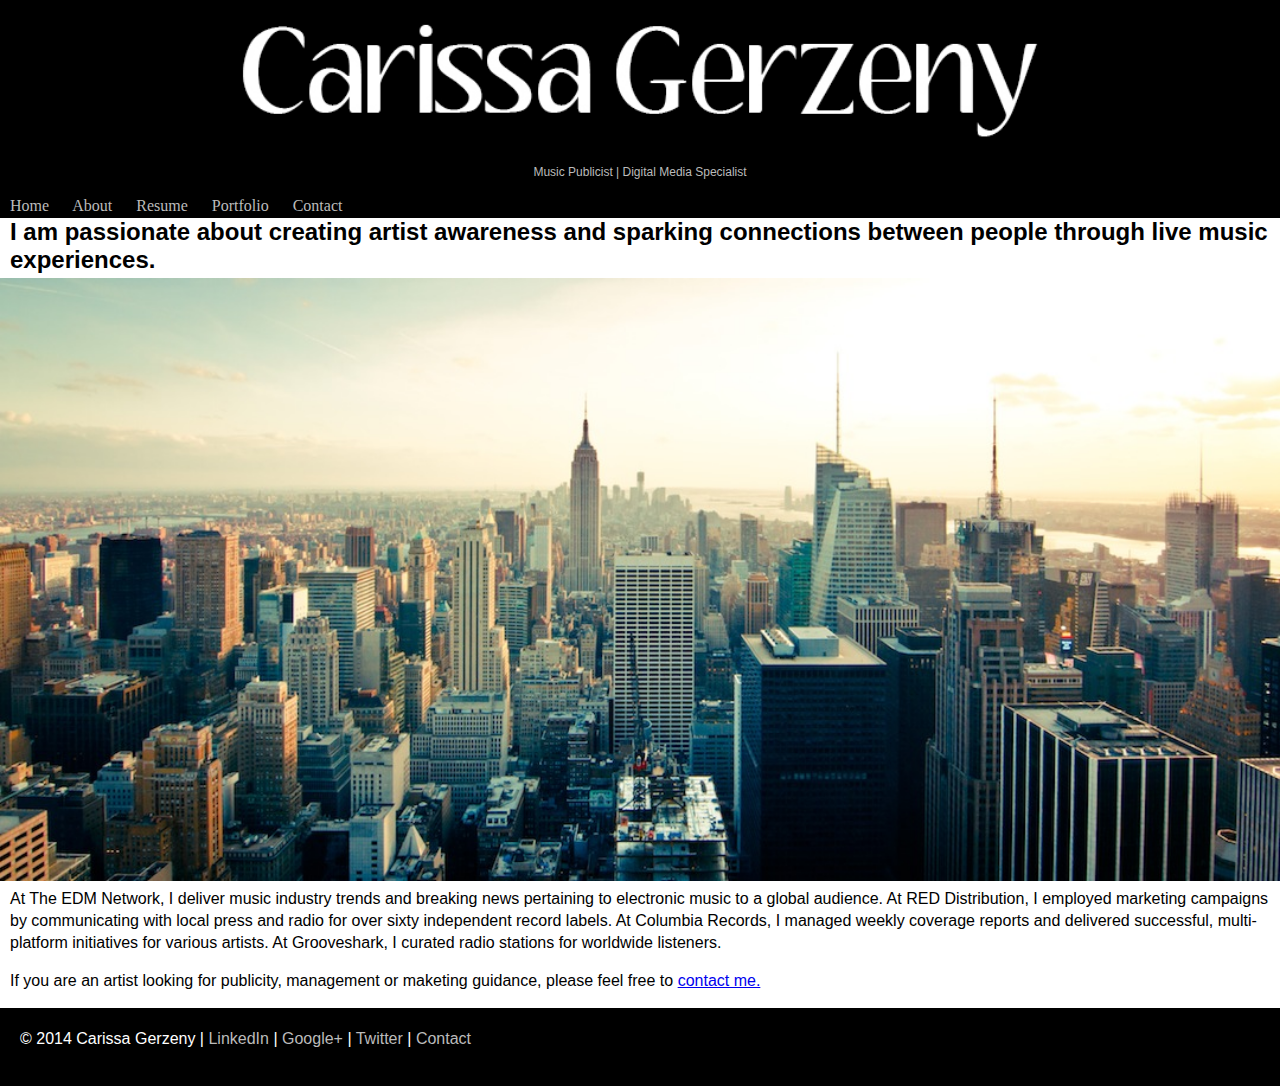
<file: index.html>
<!DOCTYPE html>
<html>
    <head>
        <title>Carissa Gerzeny</title>
        <meta http-equiv="Content-Type" content="text/html; charset=UTF-8" />
        <link rel="stylesheet" href="css/base.css" />
    </head>
    
    <body>
        <header>
            <img src="img/carissag.jpg" alt=carissa />
            
            <h1>Music Publicist | Digital Media Specialist </h1>
            
            <nav>
                <a href="index.html">Home</a>
                <a href="about.html">About</a>
                <a href="resume.html">Resume</a>
                <a href="portfolio.html">Portfolio</a>
                <a href="mailto:gerzeny.carissa@gmail.com">Contact</a>
            </nav>   
        </header>
        
        <article>
            <h2>I am passionate about creating artist awareness and sparking connections between people through live music experiences.</h2>
        </article>


  <img src="img/city.jpg" alt="New York City" title="Manhattan" /> <!-- originally from http://unsplash.imgix.net/42/U7Fc1sy5SCUDIu4tlJY3_NY_by_PhilippHenzler_philmotion.de.jpg?dpr=2&fit=crop&fm=jpg&h=340&q=50&w=720 -->

    <p>
At The EDM Network, I deliver music industry trends and breaking news pertaining to electronic music to a global audience. At RED Distribution, I employed marketing campaigns by communicating with local press and radio for over sixty independent record labels. At Columbia Records, I managed weekly coverage reports and delivered successful, multi-platform initiatives for various artists. At Grooveshark, I curated radio stations for worldwide listeners. 
    </p> 
    
    <p>If you are an artist looking for publicity, management or maketing guidance, please feel free to <a href="mailto:gerzeny.carissa@gmail.com">contact me.</a>
    </p>
        
         <footer>
                <p>&copy; 2014 Carissa Gerzeny |
           
               <a href="http://linkedin.com/in/carissagerzeny/" target="_blank">LinkedIn</a> | 

    <a href="http://plus.google.com/+CarissaGerzeny" target="_blank">Google+</a>  |
        
    <a href="https://twitter.com/carissagerzeny" target="_blank">Twitter</a>  |
    
    <a href="mailto:gerzeny.carissa@gmail.com">Contact</a>
        </p>
             
            </footer>
          
    </body>
</html>
</file>
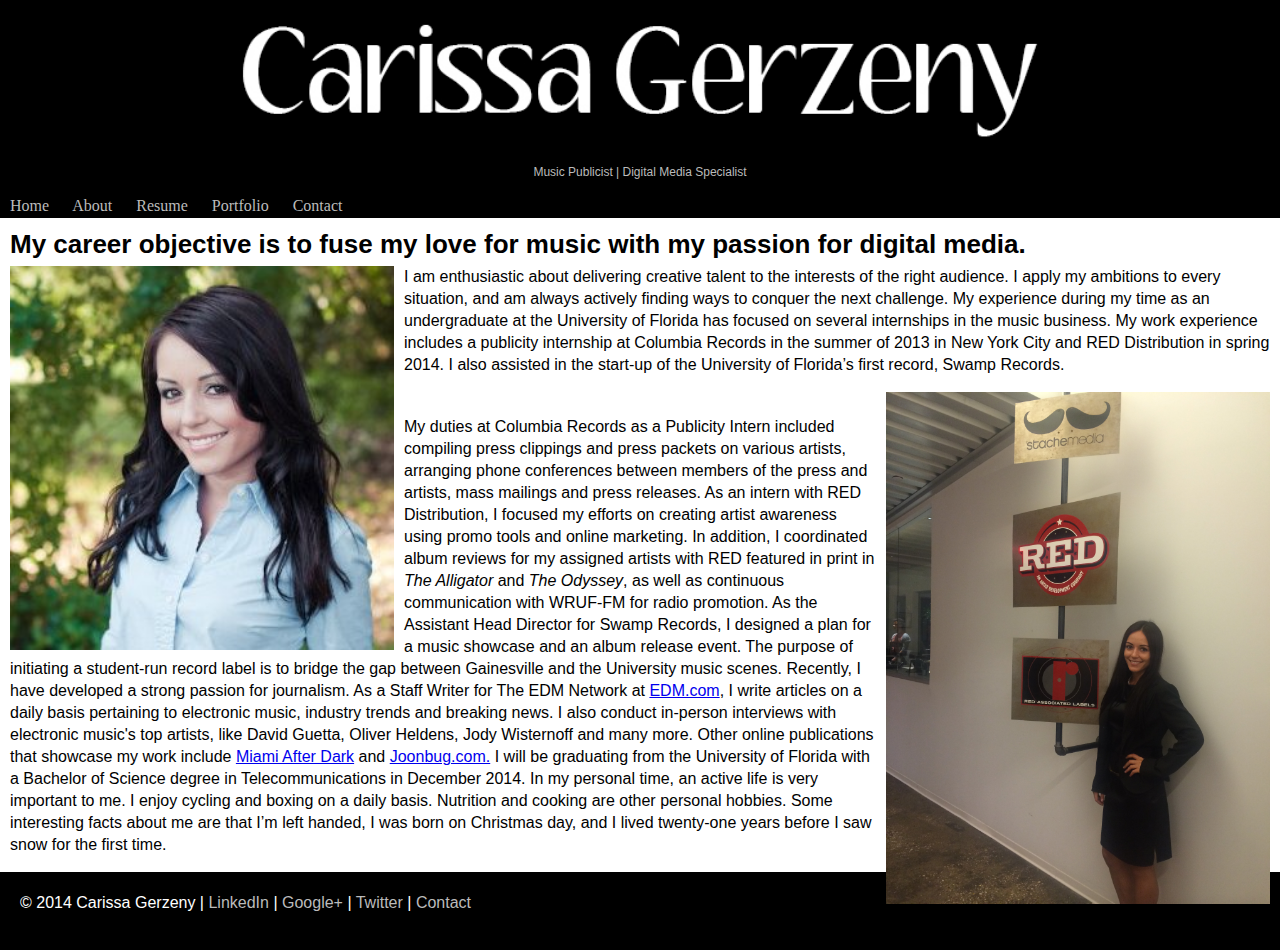
<file: about.html>
<!DOCTYPE html>
<html>
    <head>
        <title>Carissa Gerzeny</title>
        <meta http-equiv="Content-Type" content="text/html; charset=UTF-8" />
        <link rel="stylesheet" href="css/base.css" />
    </head>
    <body>
        <header>
            <img src="img/carissag.jpg" alt="Carissa" />
            
            <h1>Music Publicist | Digital Media Specialist </h1>
            
            <nav>
                <a href="index.html">Home</a>
                <a href="about.html">About</a>
                <a href="resume.html">Resume</a>
                <a href="portfolio.html">Portfolio</a>
                <a href="mailto:gerzeny.carissa@gmail.com">Contact</a>
            </nav> 
            
        </header>
        
        <article>
            <h1>My career objective is to fuse my love for music with my passion for digital media.
            </h1>
        </article>
        
      <img src="img/about.jpg" class="me" alt="Carissa Gerzeny" title="Carissa" />
                    
    <p>
I am enthusiastic about delivering creative talent to the interests of the right audience. I apply my ambitions to every situation, and am always actively finding ways to conquer the next challenge. My experience during my time as an undergraduate at the University of Florida has focused on several internships in the music business. My work experience includes a publicity internship at Columbia Records in the summer of 2013 in New York City and RED Distribution in spring 2014. I also assisted in the start-up of the University of Florida’s first record, Swamp Records. 
    </p>
    
   
        
        <img src="img/red.jpg" class="sony" alt="Carissa Gerzeny" title="Carissa" />
        <br /> 
        
         <p>
My duties at Columbia Records as a Publicity Intern included compiling press clippings and press packets on various artists, arranging phone conferences between members of the press and artists, mass mailings and press releases. As an intern with RED Distribution, I focused my efforts on creating artist awareness using promo tools and online marketing. In addition, I coordinated album reviews for my assigned artists with RED featured in print in <i>The Alligator</i> and <i>The Odyssey</i>, as well as continuous communication with WRUF-FM for radio promotion. As the Assistant Head Director for Swamp Records, I designed a plan for a music showcase and an album release event. The purpose of initiating a student-run record label is to bridge the gap between Gainesville and the University music scenes. Recently, I have developed a strong passion for journalism. As a Staff Writer for The EDM Network at <a href="http://edm.com" target="_blank">EDM.com</a>, I write articles on a daily basis pertaining to electronic music, industry trends and breaking news. I also conduct in-person interviews with electronic music's top artists, like David Guetta, Oliver Heldens, Jody Wisternoff and many more. Other online publications that showcase my work include <a href="http://miamiafterdark.com/author/carissagerzeny/" target="_blank">Miami After Dark</a> and <a href="http://joonbug.com/miami" target="_blank">Joonbug.com.</a> I will be graduating from the University of Florida with a Bachelor of Science degree in Telecommunications in December 2014. In my personal time, an active life is very important to me. I enjoy cycling and boxing on a daily basis. Nutrition and cooking are other personal hobbies. Some interesting facts about me are that I’m left handed, I was born on Christmas day, and I lived twenty-one years before I saw snow for the first time. 
        </p>
        

        
      
         <footer>
                <p>&copy; 2014 Carissa Gerzeny |
           
               <a href="http://linkedin.com/in/carissagerzeny/" target="_blank">LinkedIn</a> | 

    <a href="http://plus.google.com/+CarissaGerzeny" target="_blank">Google+</a>  |
        
    <a href="https://twitter.com/carissagerzeny" target="_blank">Twitter</a>  |
    
    <a href="mailto:gerzeny.carissa@gmail.com">Contact</a>
        </p>
             
            </footer>
          
    </body>
</html>
</file>
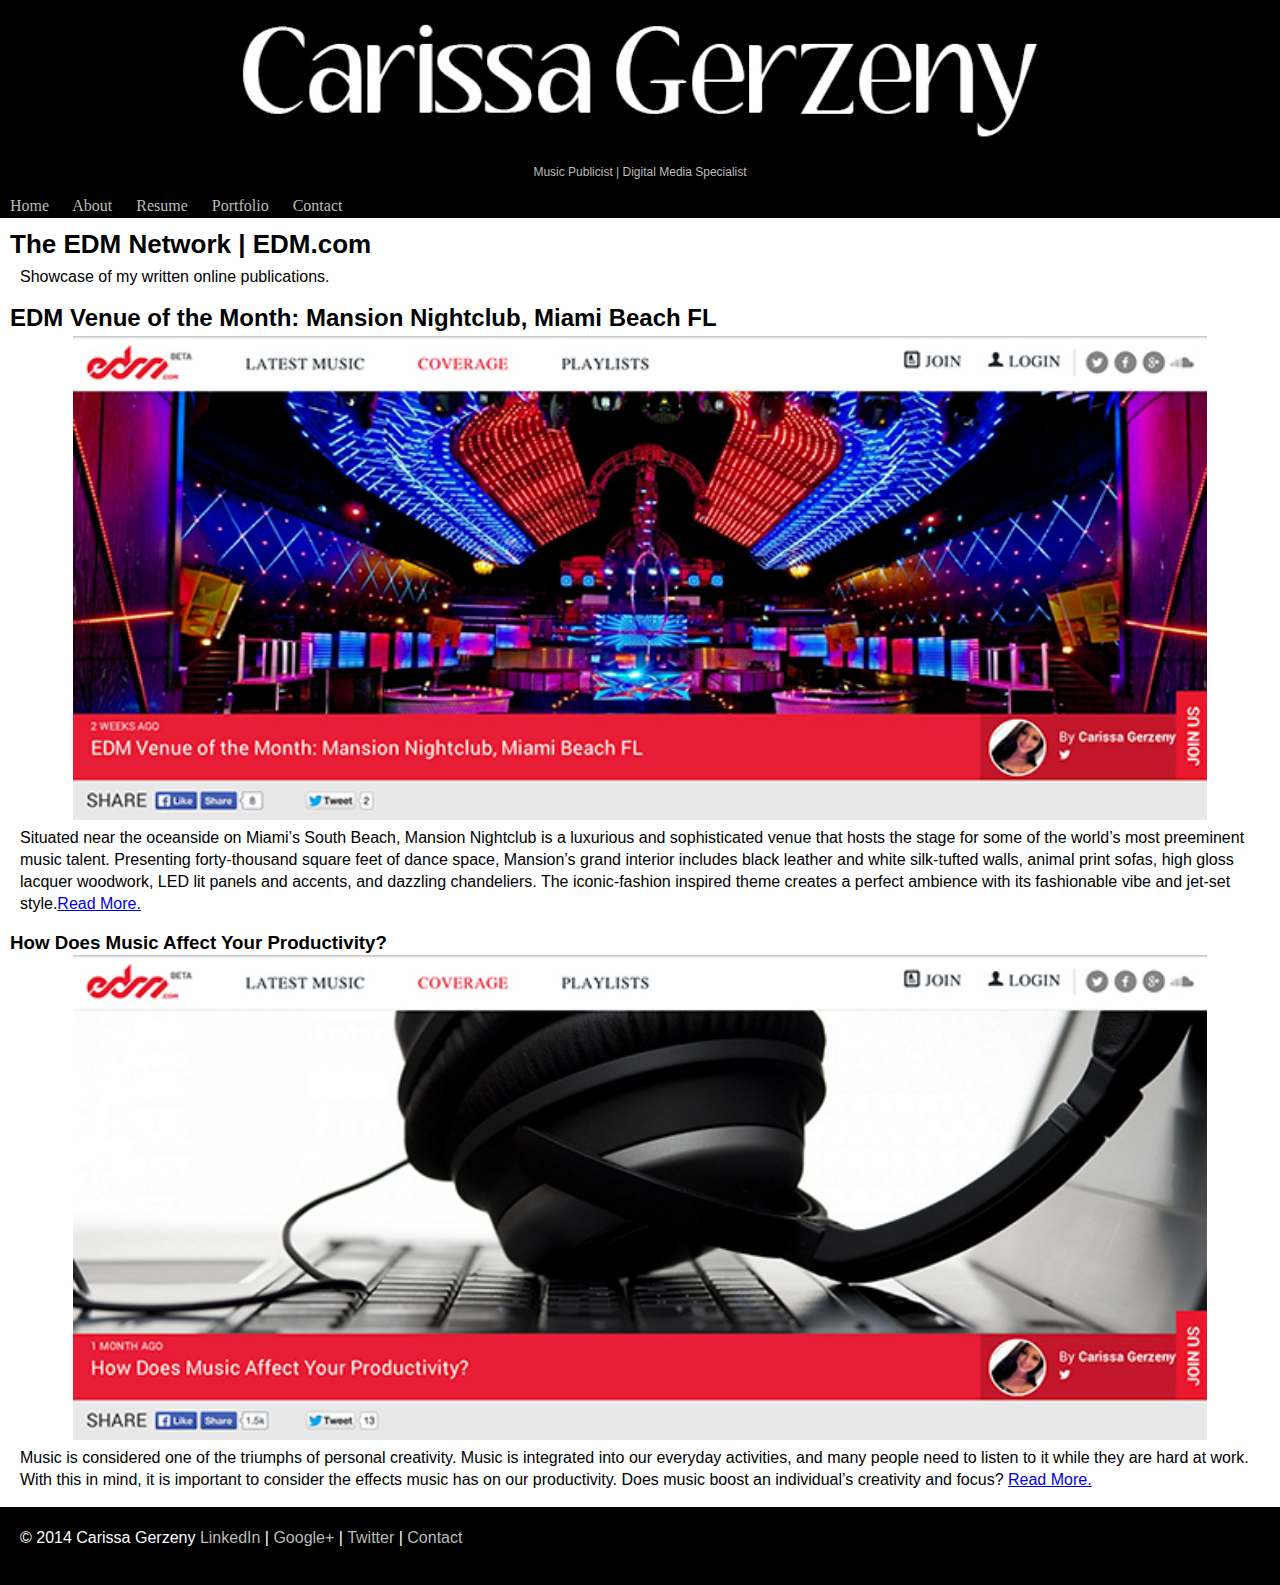
<file: portfolio.html>
<!DOCTYPE html>
<html>
    <head>
        <title>Carissa Gerzeny</title>
        <meta http-equiv="Content-Type" content="text/html; charset=UTF-8" />
        <link rel="stylesheet" href="css/base.css" />
    </head>
    <body>
        <header>
            <img src="img/carissag.jpg" alt=carissa />
            
            <h1>Music Publicist | Digital Media Specialist </h1>
            
            <nav>
                <a href="index.html">Home</a>
                <a href="about.html">About</a>
                <a href="resume.html">Resume</a>
                <a href="portfolio.html">Portfolio</a>
                <a href="mailto:gerzeny.carissa@gmail.com">Contact</a>
            </nav> 
            
            
        </header>
        <article>
            <h1>The EDM Network | EDM.com</h1>

            <p>Showcase of my written online publications.</p>
        </article>

        <article>
            <h2>EDM Venue of the Month: Mansion Nightclub, Miami Beach FL</h2>
        <img src="img/mansion.jpg" alt=mansion />
  
     <p>
Situated near the oceanside on Miami’s South Beach, Mansion Nightclub is a luxurious and sophisticated venue that hosts the stage for some of the world’s most preeminent music talent. Presenting forty-thousand square feet of dance space, Mansion’s grand interior includes black leather and white silk-tufted walls, animal print sofas, high gloss lacquer woodwork, LED lit panels and accents, and dazzling chandeliers. The iconic-fashion inspired theme creates a perfect ambience with its fashionable vibe and jet-set style.<a href="http://edm.com/blog/edm-venue-of-the-month-mansion-nightclub" target="_blank">Read More.</a></p>  
        </article> 
    
        
    <article>
            <h3>How Does Music Affect Your Productivity?</h3>
    <img src="img/productivity.jpg" alt=productivity /> 
        
    <p>
Music is considered one of the triumphs of personal creativity. Music is integrated into our everyday activities, and many people need to listen to it while they are hard at work. With this in mind, it is important to consider the effects music has on our productivity. Does music boost an individual’s creativity and focus? <a href="http://edm.com/blog/how-music-affects-productivity-2" target="_blank">Read More.</a></p>  
    </article>    
    
 
    
         <footer>
                <p>&copy; 2014 Carissa Gerzeny
           
               <a href="http://linkedin.com/in/carissagerzeny/" target="_blank">LinkedIn</a> | 

    <a href="http://plus.google.com/+CarissaGerzeny" target="_blank">Google+</a>  |
        
    <a href="https://twitter.com/carissagerzeny" target="_blank">Twitter</a>  |
    
    <a href="mailto:gerzeny.carissa@gmail.com">Contact</a>
        </p>
             
            </footer>
          
    </body>
</html>
</file>
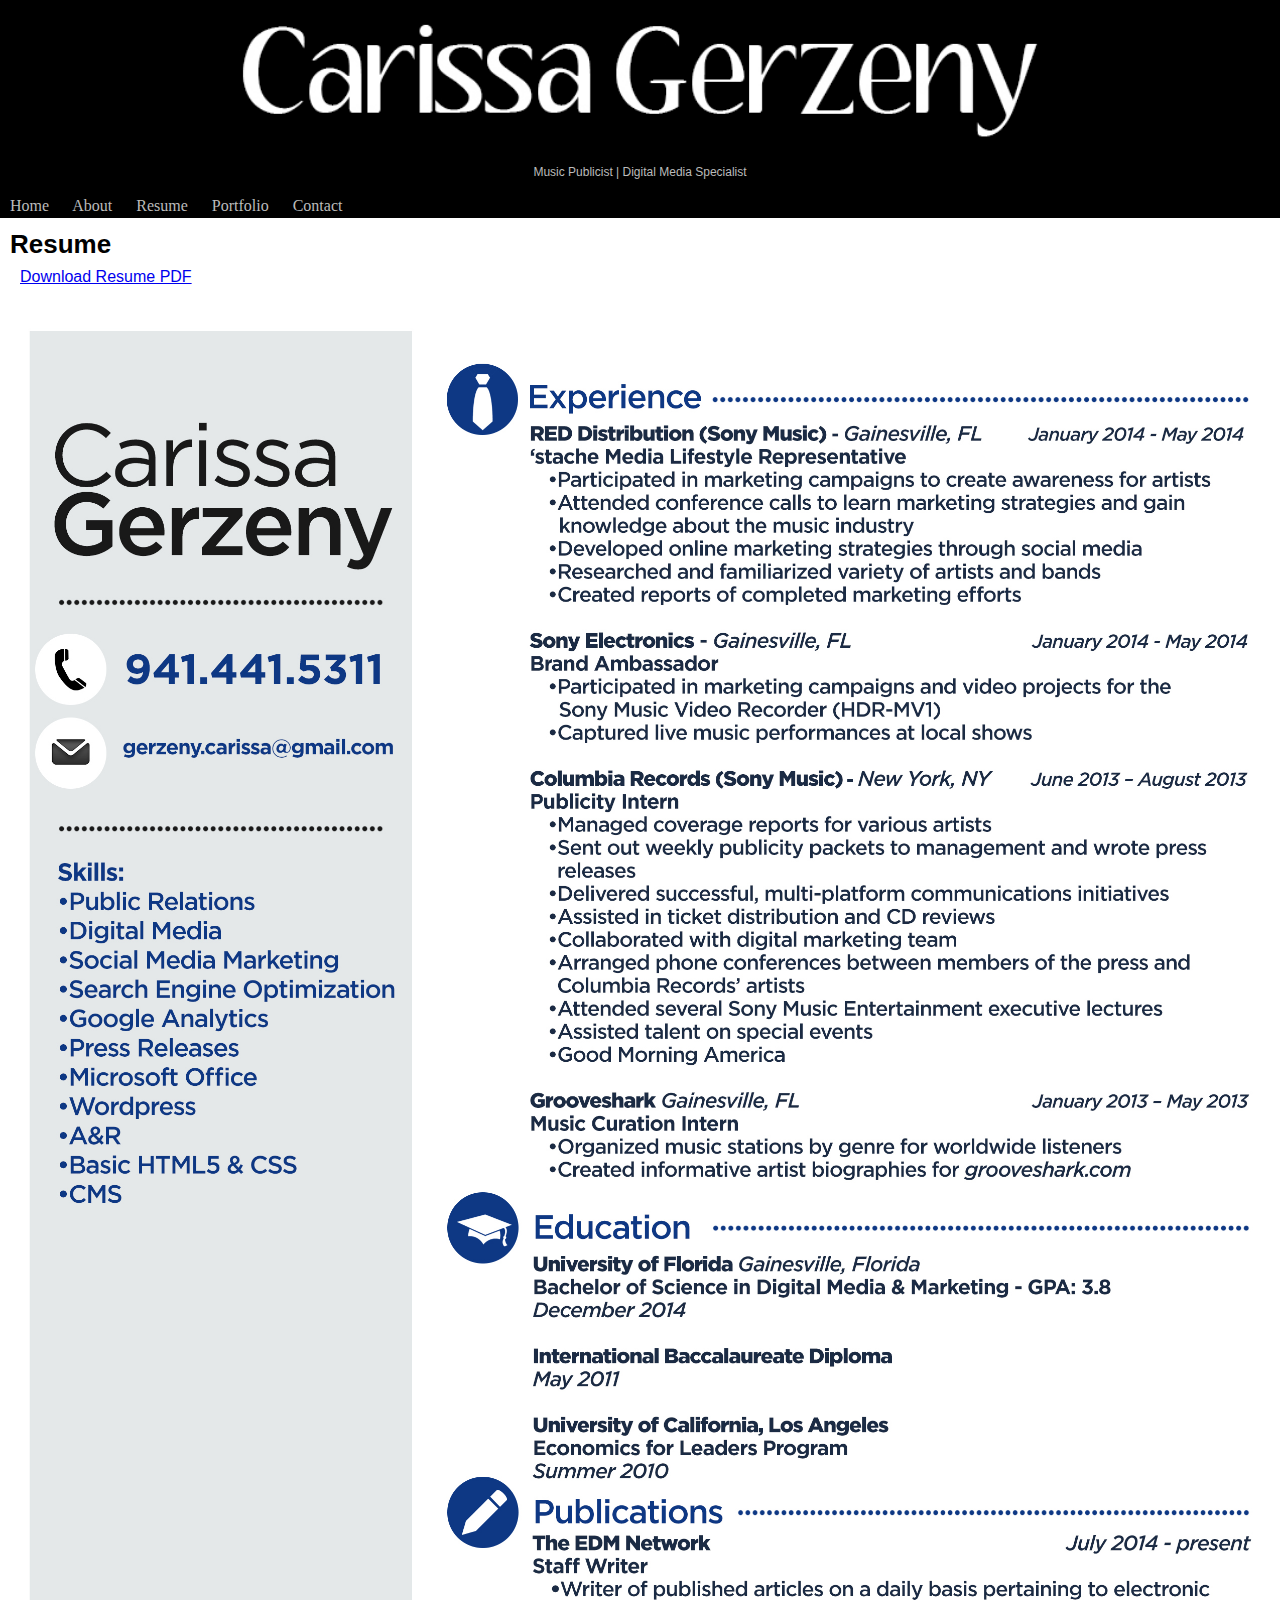
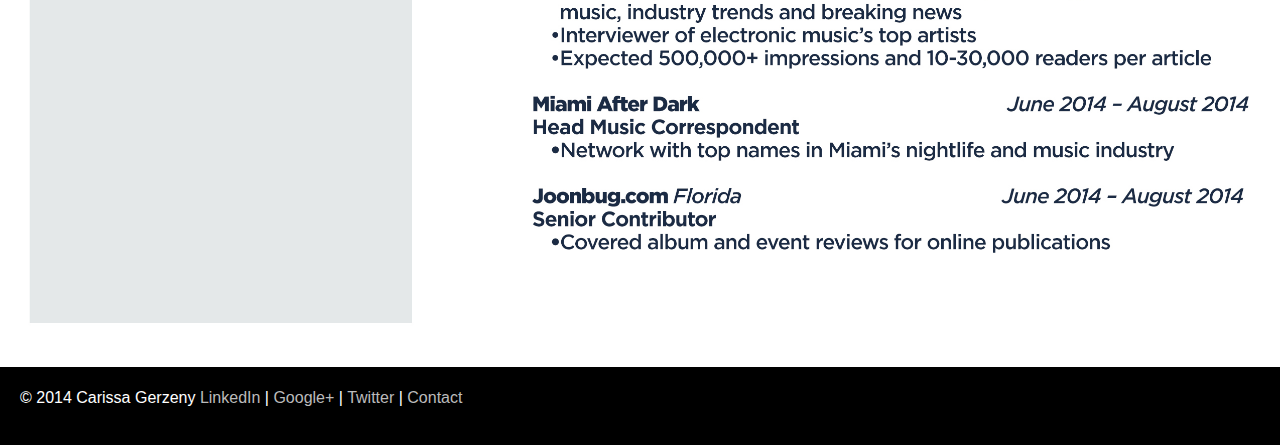
<file: resume.html>
<!DOCTYPE html>
<html>
    <head>
        <title>Carissa Gerzeny</title>
        <meta http-equiv="Content-Type" content="text/html; charset=UTF-8" />
        <link rel="stylesheet" href="css/base.css" />
    </head>
    <body>
        <header>
            <img src="img/carissag.jpg" alt=carissa />
            
            <h1>Music Publicist | Digital Media Specialist </h1>
            
            <nav>
                <a href="index.html">Home</a>
                <a href="about.html">About</a>
                <a href="resume.html">Resume</a>
                <a href="portfolio.html">Portfolio</a>
                <a href="mailto:gerzeny.carissa@gmail.com">Contact</a>
            </nav> 
            
        </header>
        <article>
            
            <h1>Resume</h1>

            <p><a href="img/carissagerzenyresume.pdf" target="_blank">Download Resume PDF</a></p>
        </article>
    
        
<img src="img/carissagerzenyresume.jpg" alt=resume />
           
        
        <footer>
                <p>&copy; 2014 Carissa Gerzeny
           
               <a href="http://linkedin.com/in/carissagerzeny/" target="_blank">LinkedIn</a> | 

    <a href="http://plus.google.com/+CarissaGerzeny" target="_blank">Google+</a>  |
        
    <a href="https://twitter.com/carissagerzeny" target="_blank">Twitter</a>  |
    
    <a href="mailto:gerzeny.carissa@gmail.com">Contact</a>
        </p>
             
            </footer>
          
    </body>
</html>
</file>
<file: css/base.css>
* {
    box-sizing: border-box;
    margin: 0;
    padding: 0;
}

body {
    font-family: georgia, serif; 
    font-size: 16px;
    line-height: 24px; 
}

p {
    margin-bottom: 16px;
    font-family: helvetica, arial;
    font-size: 16px;
    line-height: 22px;
    margin-left: 10px; 
    margin-right: 10px; 
}

header {
    background-color: #000000;
    color: #ffffff;
}

header h1 {
    color: #bbbbbb;
    text-align:center;
    font-family: arial, sans-serif;
    font-size: 12px;
    font-weight: 500;
   
}

header nav {
    margin: 10px 0 0 10px;
    background-color: #000000;
}

header a {
    color: #bbbbbb;
    margin-right: 20px; 
    text-decoration: none;
}

header a:link {}
header a:visited {}
header a:hover {
    color: #ffffff;
}
header a:active {
    text-decoration: underline;
}
header a:focus {} 

article {
    clear: both;
    padding: 0 10px 0 10px; 
    font-family: arial, sans-serif;
}

article h1 {
    font-size: 26px;
    line-height: 44px;
    margin-top: 4px; 
    font-family: helvetica, arial, sans-serif;
}

article h2 {
    font-size: 24px;
    line-height: 28px; 
    margin-bottom: 4px; 
    font-family: arial, sans-serif;
} 



img.me {
    height: 30%;
    width: 30%;
    float: left;
    margin-right: 10px; 
    margin-left: 10px;
}


img.sony {
    width: 30%;
    height: 30%;
    float: right;
    margin-right: 10px;
    margin-left: 10px; 
    margin-bottom: 10px;
}


div edm {
    position: fixed;
    top: 50%;
    left: 50%;
    margin-top: -150px;
    margin-left: -350px;
}



footer {
    background-color: #000000;
    color: #ffffff;
    font-size: 12px; 
    padding: 20px 10px 20px 10px; 
}

footer a {
    color: #bbbbbb;
    text-decoration: none;
}

footer a:link {}
footer a:visited {}
footer a:hover {
    color: #ffffff;
}


img {
    width: 100%
}

article img {
    margin: 0 5% 0 5%;
    width: 90%;
} 







@media screen and (max-width: 600px) {
    
    body {
        padding: 3%; 
    }
    
    h1, h2 {
        text-align: center;
    }
    
    nav {
        border: 0; 
        width: 100%;  
        display: inline;
        margin-right: 10px; 
    }
        
    #content {
        clear: left; 
        margin-left: 0; 
        width: 100%; 
    }
}
</file>
